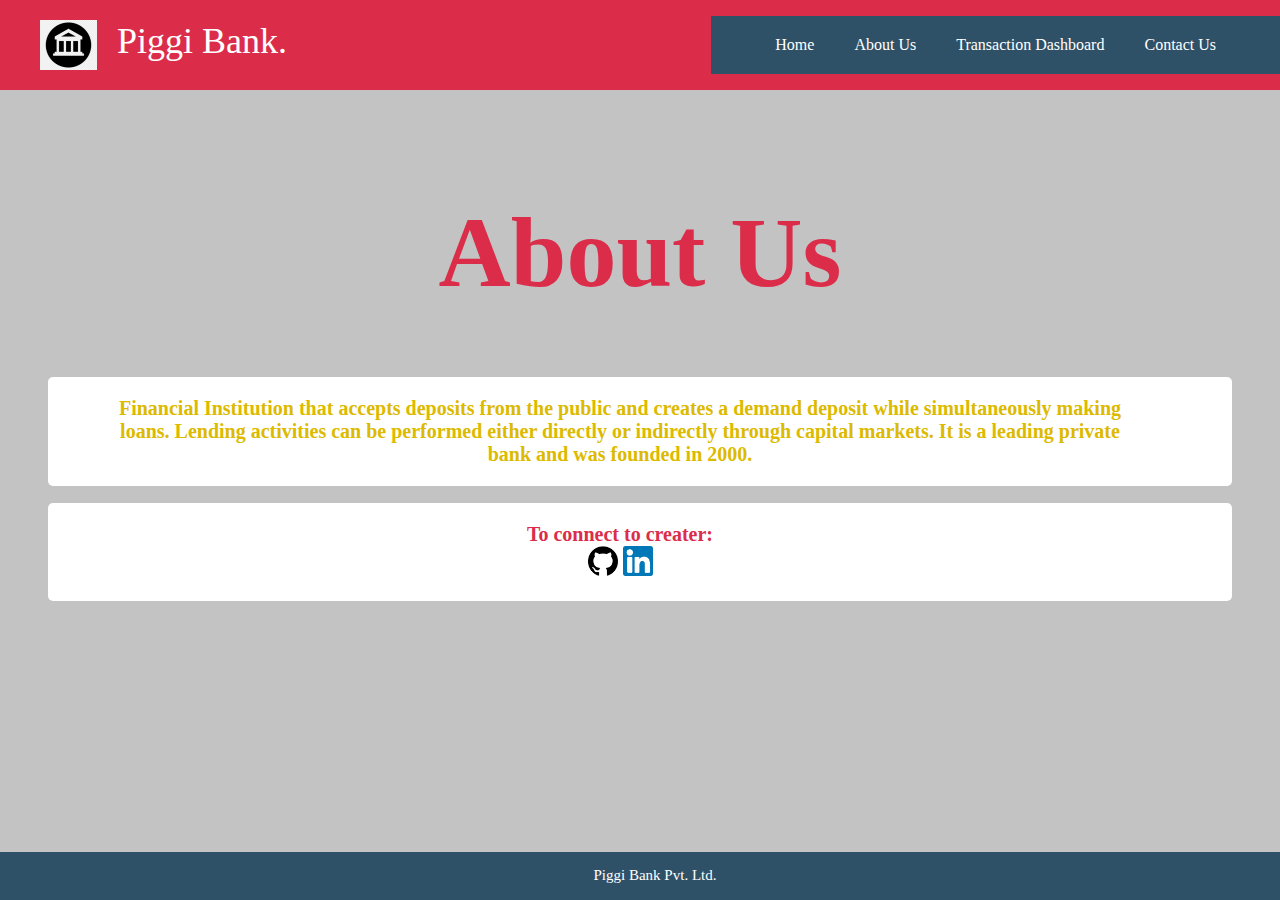
<file: about.html>
<!DOCTYPE html>
<html>
  <head>
    <meta charset="utf-8">
    <title>Piggi Bank</title>
    <link rel="stylesheet" href="style.css">
  </head>
  <body>
    <div class="header">
      <div class="header-logo"><img src="bank1.png" height=50 weight=50></div>
	  <div class="header-head">Piggi Bank.</div>
      <div class="header-list">
        <ul>
			<li>  &nbsp;</li>
          <li><a href="#">Contact Us</a></li>
		  <li><a href="transaction.html">Transaction Dashboard</a></li>
          <li><a href="about.html">About Us</a></li>
          <li><a href="index.html">Home</a></li>
		  <li>  &nbsp;</li>
        </ul>
      </div>
    </div>

    <div class="main">
      <div class="copy-container">
        <h1 align=center>About Us</h1>
		<h2><font color="#dcba" align=center>Financial Institution that accepts deposits from the public and creates a demand deposit while simultaneously making loans. Lending activities can be performed either directly or indirectly through capital markets. It is a leading private bank and was founded in 2000.</h2>
		<h2>
		To connect to creater: <br/>
		<a href="https://github.com/ani-thanvi" target="_blank"><img src="github.png" height=30 weight=30></a>
		<a href="https://www.linkedin.com/in/anirudhi-thanvi-3a7126184/" target="_blank"><img src="linkedin.png" height=30 weight=30></a>
		</h2></font>
      </div>
	  
      <div class="contact-form">
        
      </div>
    </div>

    <div class="footer">
      <div class="footer-logo">Piggi Bank Pvt. Ltd. </div>
    </div>
  </body>
</html>
</file>
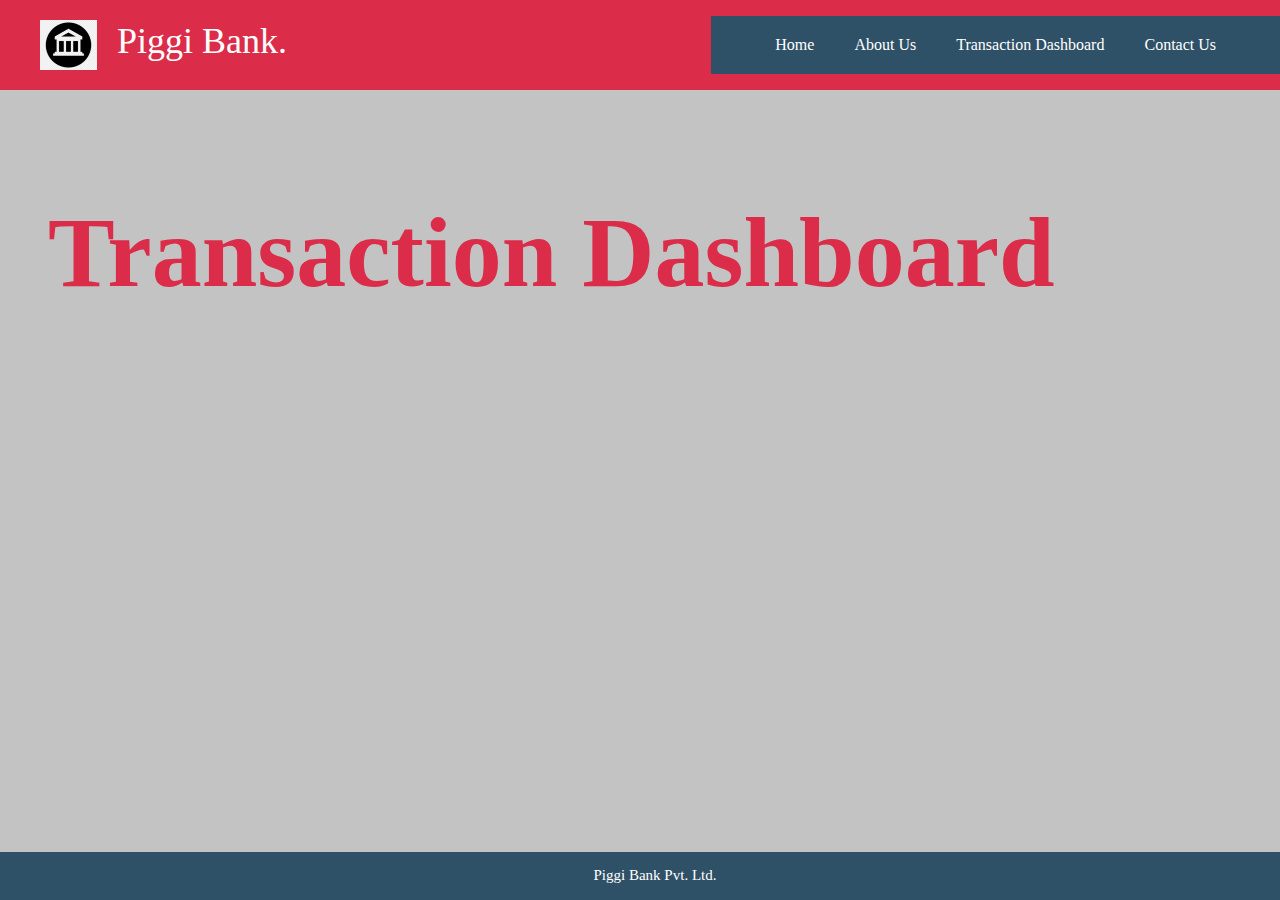
<file: dashboard.html>
<!DOCTYPE html>
<html>
  <head>
    <meta charset="utf-8">
    <title>Transaction Dashboard</title>
    <link rel="stylesheet" href="style.css">
  </head>
  <body>
    <div class="header">
      <div class="header-logo"><img src="bank1.png" height=50 weight=50></div>
	  <div class="header-head">Piggi Bank.</div>
      <div class="header-list">
        <ul>
			<li>  &nbsp;</li>
          <li><a href="#">Contact Us</a></li>
		  <li><a href="dashboard.html">Transaction Dashboard</a></li>
          <li><a href="about.html">About Us</a></li>
          <li><a href="index.html">Home</a></li>
		  <li>  &nbsp;</li>
        </ul>
      </div>
    </div>

    <div class="main">
      <div class="copy-container">
        <h1>Transaction Dashboard</h1>
      </div>
    </div>

    <div class="footer">
      <div class="footer-logo">Piggi Bank Pvt. Ltd. </div>
    </div>
  </body>
</html>
</file>
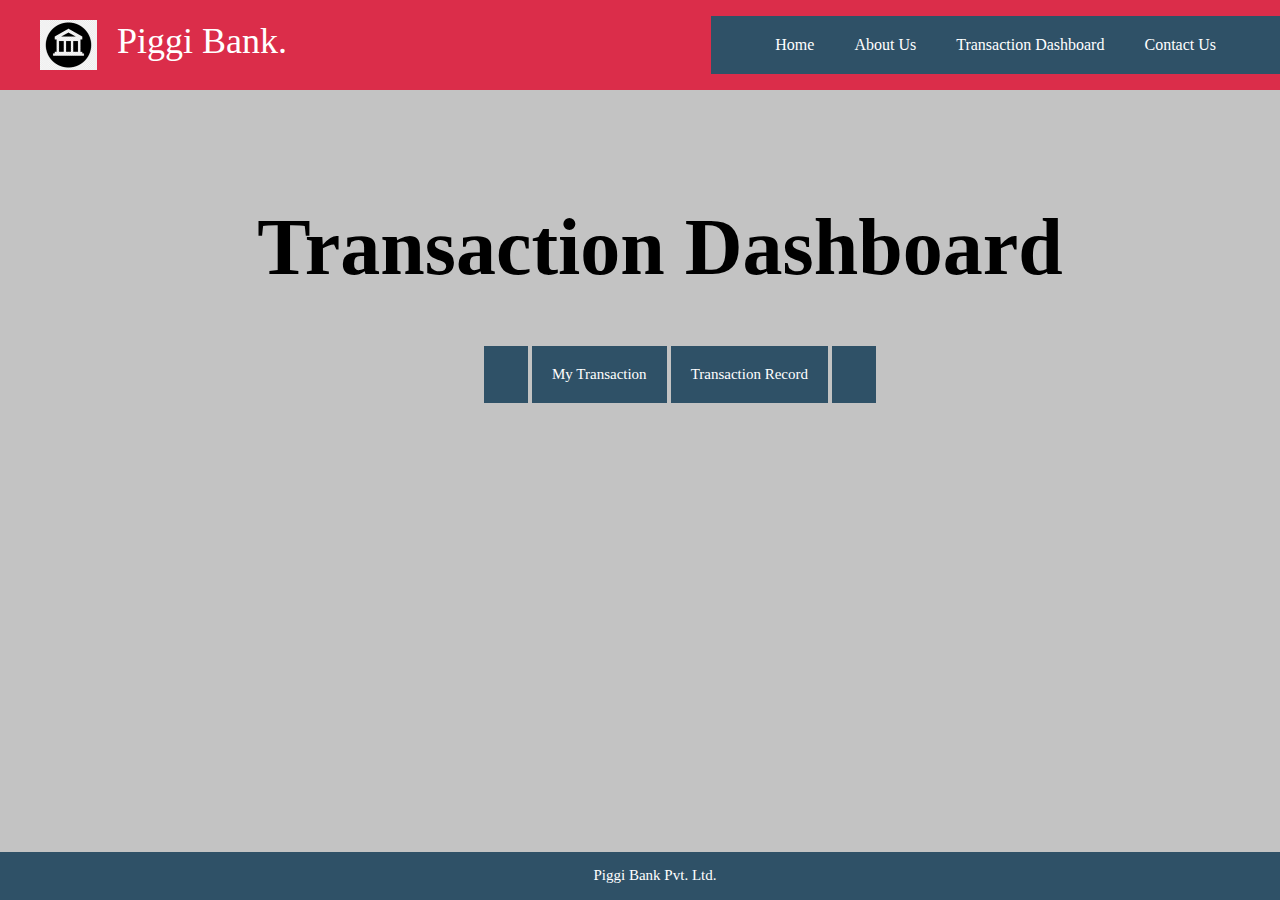
<file: transaction.html>
<!DOCTYPE html>
<html>
  <head>
    <meta charset="utf-8">
    <title>Piggi Bank</title>
    <link rel="stylesheet" href="trans_style.css">
  </head>
  <body>
    <div class="header">
      <div class="header-logo"><img src="bank1.png" height=50 weight=50></div>
	  <div class="header-head">Piggi Bank.</div>
      <div class="header-list">
        <ul>
			<li>  &nbsp;</li>
          <li><a href="#">Contact Us</a></li>
		  <li><a href="transaction.html">Transaction Dashboard</a></li>
          <li><a href="about.html">About Us</a></li>
          <li><a href="index.html">Home</a></li>
		  <li>  &nbsp;</li>
        </ul>
      </div>
    </div>

    <div class="main">
      <div class="copy-container">
        <h1>Transaction Dashboard</h1>
		<div class="main-list">
		<center>
        <ul>
		  <li>  &nbsp;</li>
          <li><a href="getdetail.php">My Transaction</a></li>
		  <li><a href="transaction.php">Transaction Record</a></li>
		  <li>  &nbsp;</li>
        </ul>
		</center>
      </div>
      </div>
    </div>

    <div class="footer">
      <div class="footer-logo">Piggi Bank Pvt. Ltd. </div>
    </div>
  </body>
</html>
</file>
<file: style.css>
body {
  font-family: "Avenir Next";
    background-color: #c3c3c3;
}

li {
  list-style: none;
}

.header {
 background-color: #db2d4a;
  color: #fff;
  height: 90px;
  position: fixed;
  left: 0;
  top: 0;
  width: 100%;
}
a:link {
  color: white;
  background-color: transparent;
  text-decoration: none;
}

a:visited {
  color: white;
  background-color: transparent;
  text-decoration: none;
}

.header-logo {
  float: left;
  font-size: 36px;
  padding: 20px 0px 20px 40px;
}
.header-head {
  float: left;
  font-size: 36px;
  padding: 20px;
}
.header-list li {
  float: right;
  padding: 20px 20px;
  background-color: #2f5167;
  display: inline-block;
}

.main {
  /*padding:120px 0px 20px 40px;*/
  padding-top: 120px;
  padding-left: 40px;
  padding-right: 40px;
  

}

.copy-container h1 {
  font-size: 100px;
  color: #db2d4a;
 
}

.copy-container h2 {
  font-size: 20px;
  font-family: "Avenir Next";
  padding-left: 60px;
  text-align: center;
  padding-top: 20px;
  padding-bottom: 20px;
  padding-right: 100px;
  background-color: white;
  border-radius: 5px;
    color: #db2d4a;
}

.copy-container span {
  color: #ff4a4a;
}

.contents {
  height: 500px;
  /* Change the margin-top property to 100px */
  margin-top: 100px;
  
}

.section-title {
  border-bottom: 2px solid #dee7ec;
  /* Change the font-size to 28px */
  font-size: 28px;
  
  /* Change the padding-bottom property to 15px */
  padding-bottom: 15px;
  
  /* Change the margin-bottom property to 50px */
  margin-bottom: 50px;
  
}

.contents-item {
  float: left;
  /* Change the margin-right property to 40px */
  margin-right: 40px;
  
}

/* Change the font-size and margin-top of <p> tags within contents-item */
.contents-item p{
  font-size: 24px;
  margin-top: 30px;
}

.footer {
  background-color: #2f5167;
  color: #fff;
  height: 18px;
  padding: 15px;
  position: fixed;
  left: 0;
  bottom: 0;
  width: 100%;
  text-align: center;
  
}

.footer-logo {
  font-size: 15px;
  text-align: center;
}

.footer-list {
  float: right;
}

.footer-list li {
  padding-bottom: 20px;
}
</file>
<file: trans_style.css>
body {
  font-family: "Avenir Next";
    background-color: #c3c3c3;
}


li {
  list-style: none;
}

.header {
  background-color: #db2d4a;
  color: #fff;
  height: 90px;
  position: fixed;
  left: 0;
  top: 0;
  width: 100%;
}
a:link {
  color: white;
  background-color: transparent;
  text-decoration: none;
}

a:visited {
  color: white;
  background-color: transparent;
  text-decoration: none;
}

.header-logo {
  float: left;
  font-size: 36px;
  padding: 20px 0px 20px 40px;
}
.header-head {
  float: left;
  font-size: 36px;
  padding: 20px;
}
.header-list li {
  float: right;
  padding: 20px 20px;
  display: inline-block;
  background-color: #2f5167;
}

.main {
  padding:140px 0px 20px 40px;

}
.main-list li {
  font-size: 15px;
  padding: 20px 20px;
  display: inline-block;
  background-color: #2f5167;
}

.copy-container h1 {
  font-size: 80px;
  text-align: center;
}

.copy-container h2 {
  font-size: 45px;
  color: teal;
}

.copy-container span {
  color: #ff4a4a;
}


.contents {
  height: 500px;
  /* Change the margin-top property to 100px */
  margin-top: 100px;
  
}

.section-title {
  border-bottom: 2px solid #dee7ec;
  /* Change the font-size to 28px */
  font-size: 28px;
  
  /* Change the padding-bottom property to 15px */
  padding-bottom: 15px;
  
  /* Change the margin-bottom property to 50px */
  margin-bottom: 50px;
  
}

.contents-item {
  float: left;
  /* Change the margin-right property to 40px */
  margin-right: 40px;
  
}

/* Change the font-size and margin-top of <p> tags within contents-item */
.contents-item p{
  font-size: 24px;
  margin-top: 30px;
}

.footer {
  background-color: #2f5167;
  color: #fff;
  height: 18px;
  padding: 15px;
  position: fixed;
  left: 0;
  bottom: 0;
  width: 100%;
  text-align: center;
  
}

.footer-logo {
  font-size: 15px;
  text-align: center;
}

.footer-list {
  float: right;
}

.footer-list li {
  padding-bottom: 20px;
}
</file>
